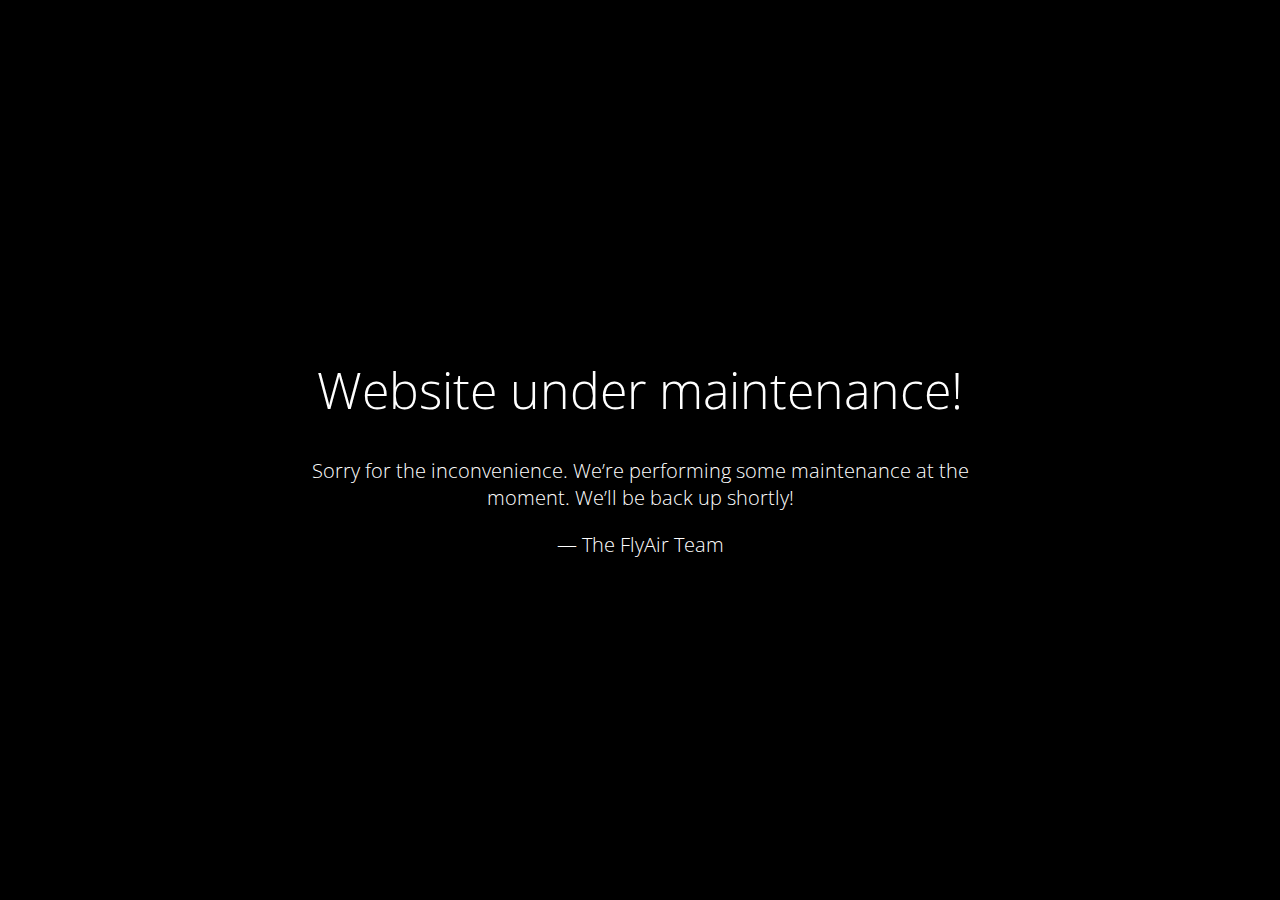
<file: Flyair Final/UnderMaintenance.html>
<!doctype html>
<title>Site Maintenance</title>
<link href="https://fonts.googleapis.com/css?family=Open+Sans:300,400,700" rel="stylesheet">
<style>
  html, body { padding: 0; margin: 0; width: 100%; height: 100%; }
  * {box-sizing: border-box;}
  body { text-align: center; padding: 0; background: hsl(0, 0%, 0%); color: #fff; font-family: Open Sans; }
  h1 { font-size: 50px; font-weight: 100; text-align: center;}
  body { font-family: Open Sans; font-weight: 100; font-size: 20px; color: #fff; text-align: center; display: -webkit-box; display: -ms-flexbox; display: flex; -webkit-box-pack: center; -ms-flex-pack: center; justify-content: center; -webkit-box-align: center; -ms-flex-align: center; align-items: center;}
  article { display: block; width: 800px; padding: 50px; margin: 0 auto; }
  a { color: #fff; font-weight: bold;}
  a:hover { text-decoration: none; }
  svg { width: 75px; margin-top: 1em; }
</style>

<article>
    <h1>Website under maintenance!</h1>
    <div>
        <p>Sorry for the inconvenience. We&rsquo;re performing some maintenance at the moment. We&rsquo;ll be back up shortly!</p>
        <p>&mdash; The FlyAir Team</p>
    </div>
</article>
</file>
